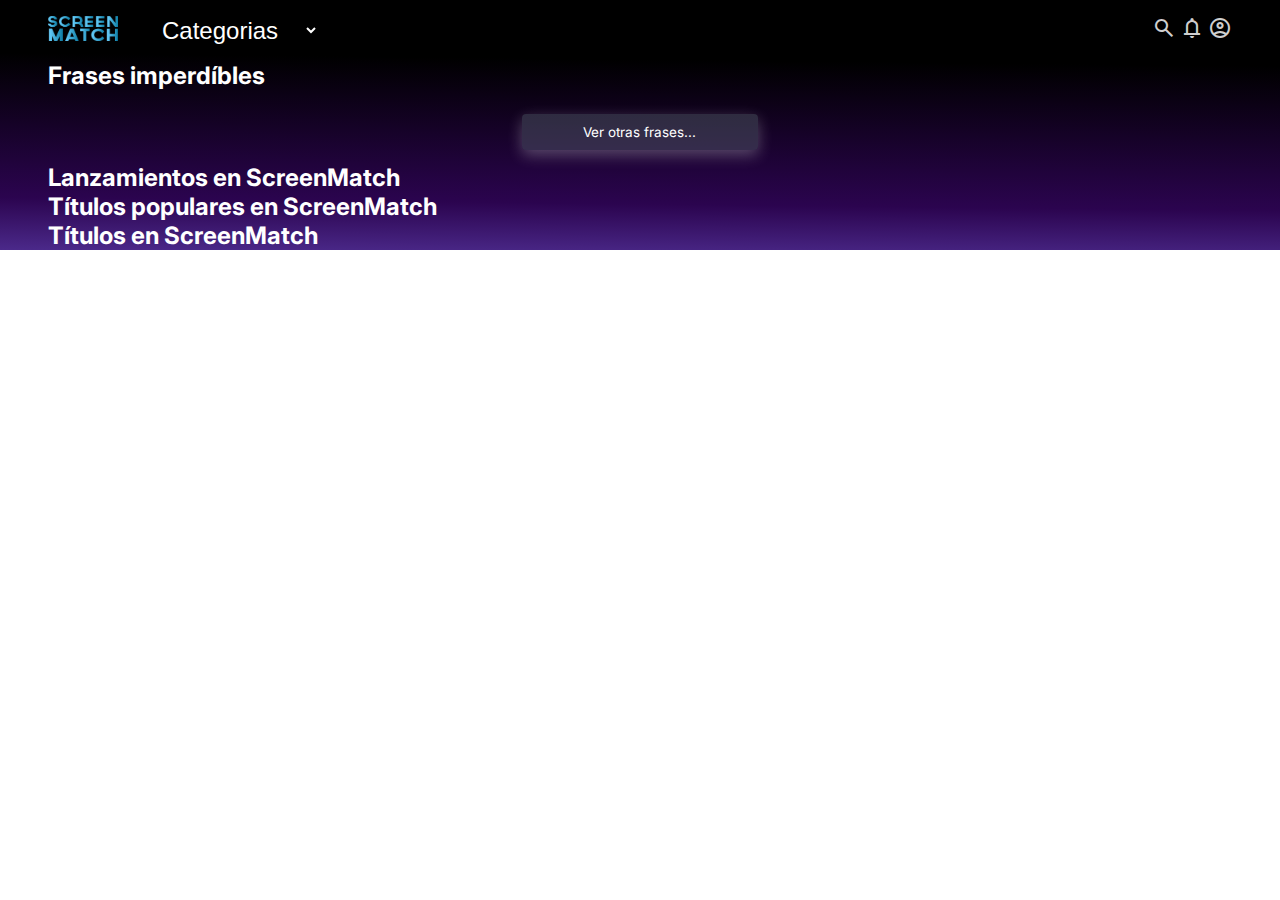
<file: frontend/index.html>
<!DOCTYPE html>
<html lang="es">

<head>
    <meta charset="UTF-8">
    <meta name="viewport" content="width=device-width, initial-scale=1.0">
    <link rel="stylesheet"
        href="https://fonts.googleapis.com/css2?family=Material+Symbols+Outlined:opsz,wght,FILL,GRAD@48,400,0,0" />
    <link rel="preconnect" href="https://fonts.googleapis.com">
    <link rel="preconnect" href="https://fonts.gstatic.com" crossorigin>
    <link href="https://fonts.googleapis.com/css2?family=Inter:wght@400;700&display=swap" rel="stylesheet">
    <link rel="stylesheet" href="styles.css">
    <link rel="stylesheet" href="css/home.css">
    <link rel="stylesheet" href="css/card-frase.css">
    <link rel="icon" href="./img/logo.png" type="image/png">
    <title>Screenmatch</title>
</head>

<body>
    <header class="header">
        <div class="header__logo">
            <img src="./img/logo.png" alt="Logo ScreenMatch" onclick="window.location.href = window.location.origin + '/index.html';" style="cursor: pointer;">
            <select data-categorias>
                <option value="todos">Categorias</option>
                <option value="comedia">Comedia</option>
                <option value="acción">Acción</option>
                <option value="crimen">Crimen</option>
                <option value="drama">Drama</option>
                <option value="aventura">Aventura</option>
            </select>
        </div>

        <div class="header__opciones">
            <span class="material-symbols-outlined">
                search
            </span>

            <span class="material-symbols-outlined">
                notifications
            </span>

            <span class="material-symbols-outlined">
                account_circle
            </span>
        </div>
    </header>

    <main>
        <section class="ficha">
            <h2>Frases imperdíbles</h2>
            <div class="ficha-descripcion" id="ficha-descripcion">
            </div>
            <div class="btn-sortear">Ver otras frases...</div>
        </section>

        <section data-name="lanzamientos" class="section">
            <h2>
                Lanzamientos en ScreenMatch
            </h2>


        </section>

        <section data-name="top5" class="section">
            <h2>
                Títulos populares en ScreenMatch
            </h2>

        </section>

        <section data-name="series" class="section">
            <h2>
                Títulos en ScreenMatch
            </h2>
        </section>

        <section data-name="categoria" class="hidden pesquisa">
            <h2>Títulos en ScreenMatch</h2>
        </section>

    </main>
    <script src="./scripts/index.js" type="module"></script>
    <script src="./scripts/index_frases.js" type="module"></script>
</body>

</html>
</file>
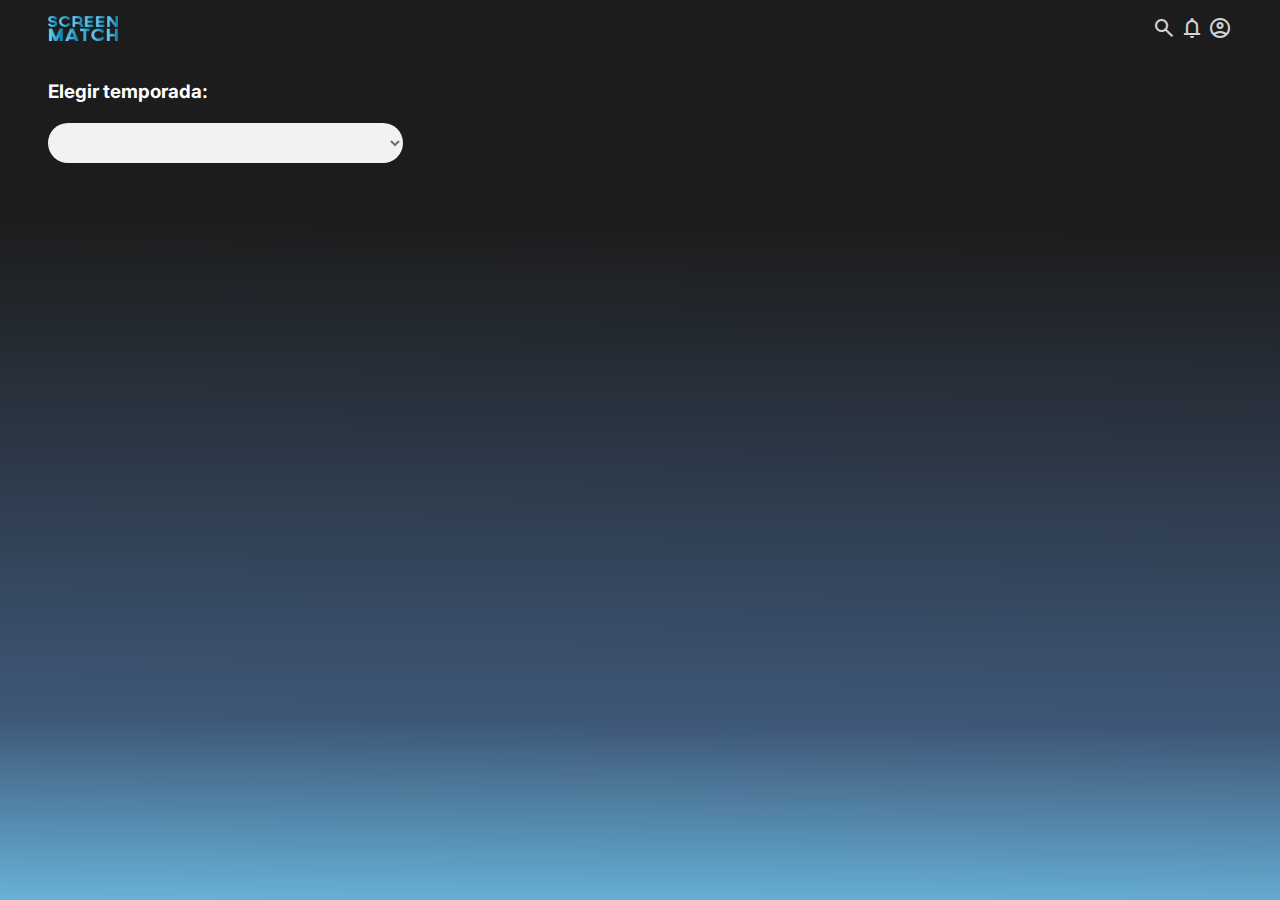
<file: frontend/detalles.html>
<!DOCTYPE html>
<html lang="es">

<head>
    <meta charset="UTF-8">
    <meta name="viewport" content="width=device-width, initial-scale=1.0">
    <link rel="stylesheet"
        href="https://fonts.googleapis.com/css2?family=Material+Symbols+Outlined:opsz,wght,FILL,GRAD@48,400,0,0" />
    <link rel="preconnect" href="https://fonts.googleapis.com">
    <link rel="preconnect" href="https://fonts.gstatic.com" crossorigin>
    <link href="https://fonts.googleapis.com/css2?family=Inter:wght@400;700&display=swap" rel="stylesheet">
    <link rel="stylesheet" href="styles.css">
    <link rel="stylesheet" href="css/detalhes.css">
    <link rel="stylesheet" href="css/home.css">
    <link rel="icon" href="./img/logo.png" type="image/png">
    <title>Screenmatch</title>
</head>

<body class="det_body">

    <header class="header">
        <div class="header__logo"><img src="./img/logo.png" alt="Logo ScreenMatch"
                onclick="window.location.href = window.location.origin + '/index.html';" style="cursor: pointer;">
        </div>

        <div class="header__opciones">
            <span class="material-symbols-outlined">
                search
            </span>

            <span class="material-symbols-outlined">
                notifications
            </span>

            <span class="material-symbols-outlined">
                account_circle
            </span>
        </div>
    </header><br>
    <main class="ficha">
        <div class="ficha-descripcion" id="ficha-descripcion">
            <!-- Las informaciones serán agregadas aqui -->



        </div>

        <div class="ficha-temporada">
            <h3>Elegir temporada:</h3>
            <br>
            <select id="temporadas-select" class="dropdown-select">
                <!-- Las opciones seran adicionadas aqui -->
            </select>
        </div>
        <br>
        <div class="episodios" id="temporadas-episodios">
            <!-- Las informaciones seran ingresadas aquí -->
        </div>


    </main>

    <script src="./scripts/series.js" type="module"></script>
</body>

</html>
</file>
<file: frontend/styles.css>
* {
    margin: 0;
    padding: 0;
    box-sizing: border-box;
}

body {
    font-family: 'Inter', sans-serif;
    color: white;
}

.dropdown-select {
    width: 30%;
    margin: 0;
    padding: 6px 8px 6px 10px;
    height: 40px; 
    line-height: 20px; 
    font-size: 16px;
    color: #62717a;
    text-shadow: 0 1px white;
    background: #f2f2f2;
  }
</file>
<file: frontend/css/home.css>
body {
    margin: 0;
    background: linear-gradient(180.61deg,
            #000000 25.16%,
            #2b044f 80%,
            #4b298a 100%);
    background-repeat: no-repeat;
    background-size: cover;
}

h1 {
    display: none;
}

.hidden {
    display: none;
}

select,
option {
    background-color: black;
    color: white;
    font-size: 24px;
    padding: 0 1em;
}

select {
    border: none;
    outline: none;
}


h2 {
    color: white;
}

main {
    padding: 0 3em;
}

.header {
    display: flex;
    justify-content: space-between;
    padding: 1em 3em;
}

.header__logo {
    display: flex;
    gap: 1em;
}

.header__logo img {
    width: 150px;
    height: 50px;
}

.material-symbols-outlined {
    color: rgba(255, 255, 255, 0.815);
    font-size: 35px;
}

.lista {
    list-style-type: none;
    margin: 1em 0;
    display: grid;
    grid-template-columns: repeat(auto-fit, minmax(300px, 1fr));
    gap: 1em;
}

.lista li img {
    width: 300px;
    height: 444px;
    box-shadow: 0px 10px 30px rgba(245, 240, 164, 0.6);
}

.lista li img:hover{
    box-shadow: 0px 10px 30px rgba(255, 255, 255, 0.897);
}

.pesquisa {
    min-height: 100vh;
}

@media screen and (max-width: 1600px) {
    .lista {
        grid-template-columns: repeat(auto-fit, minmax(200px, 1fr));
        overflow: hidden;
    }

    .lista li img {
        width: 90%;
        display: block;
        margin: 1em auto;
        height: 90%;
        object-fit: cover;  
    }
    .header__logo img {
        width: 70px;
        height: 25px;
    }

    .material-symbols-outlined {
        font-size: 24px
    }

    option {
        font-size: 20px;
    }

}
</file>
<file: frontend/css/card-frase.css>
/* COMPONENTES */

/* BOTÓN */
.btn-sortear {
  display: block;
  margin: 1em auto;
  border-radius: 4px;
  border: none;
  outline: none;
  padding: 0 1em;
  color: white;
  cursor: pointer;
  font-size: 1.5vh;
  line-height: 4vh;
  text-align: center;
  transition: 0.3s;
  width: 20%;
  background-color: #62717a60;
  box-shadow: 0px 5px 15px rgba(245, 245, 245, 0.295);
}
.btn-sortear:hover{
  box-shadow: 0px 5px 15px rgba(245, 245, 245, 0.712);
}

/* CONTENEDOR PRINCIPAL DE FRASES */
.ficha-descripcion {
  position: relative;
  display: block;
  max-width: 800px;
  height: auto;
  padding-top: 10px;
  margin: 0 auto;
  overflow: hidden;
  border-radius: 10px;
}

/* IMAGEN DEL PÓSTER */
.ficha-descripcion img {
  width: 350px;
  height: auto;
  box-shadow: 0px 10px 30px rgba(255, 255, 255, 0.295);
  object-fit: cover;
  filter: brightness(0.3);
  display: block;
  margin: 0 auto;
}

/* TEXTO SOBRE LA IMAGEN */
.ficha-descripcion .descripcion-overlay {
  position: absolute;
  top: 50%;
  left: 50%;
  transform: translate(-50%, -50%);
  color: white;
  text-align: center;
  padding: 1rem 2rem;
  z-index: 2;
  font-size: 14px;
  text-align: center;
  line-height: 1.6;
  text-shadow: 0px 0px 8px rgba(0, 0, 0, 0.8);
}


/* RESPONSIVE */
@media screen and (max-width: 900px) {
  .ficha-descripcion {
    display: block;
  }
}
</file>
<file: frontend/css/detalhes.css>
.det_body {
    background-size: cover;
    background-image: linear-gradient(180.61deg,
            #000000e3 25.16%,
            #04254fc4 80%,
            #409ecdcb 100%);
    height: 100%;
    min-height: 100vh;
}


.ficha img {
    margin: 0 3em 2em 0;
}

.ficha-descripcion {
    display: flex;
}

.ficha-descripcion div {
    display: flex;
    flex-direction: column;
    gap: 3em;
}

.episodios-lista {
    height: 25vh;
    display: flex;
    flex-direction: column;
    gap: 1em;
    flex-wrap: wrap;
    list-style-type: none;
}

h2 {
    font-size: 48px;
}

p {
    font-size: 22px;
}

select,
option {
    font-size: 24px;
    padding: 0 1em;
    margin-bottom: 1em;
}

select {
    border-radius: 24px;
    border: none;
    outline: none;
    width: 10%;
}

@media screen and (max-width: 900px) {

    .ficha-descripcion,
    .episodios-lista {
        display: block;
    }
}
</file>
